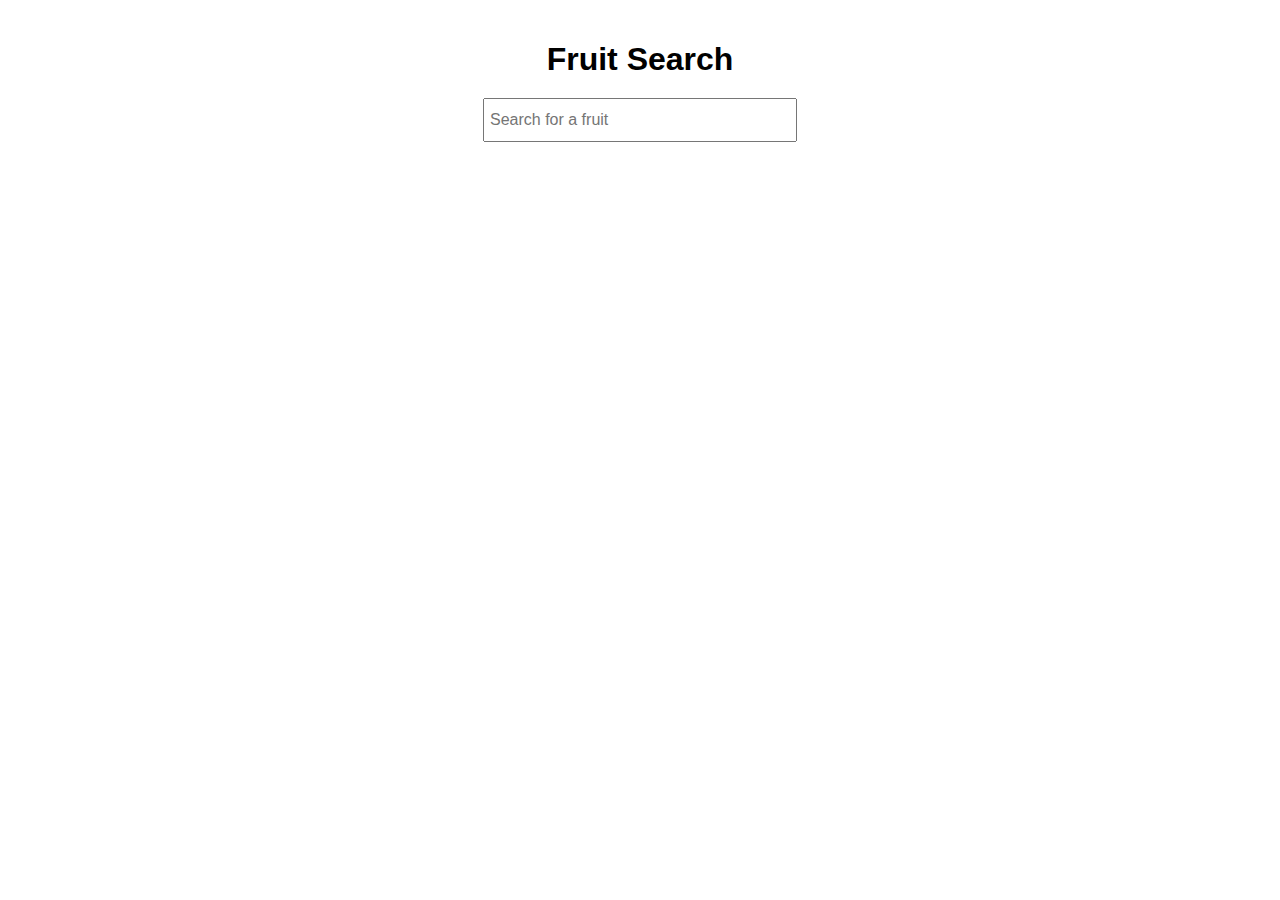
<file: fruitsearch/index.html>
<!DOCTYPE html>
<html>
<head>
  <title>Fruit Search</title>
  <link rel="stylesheet" type="text/css" href="fruitsearch.css">
</head>
<body>
  <h1>Fruit Search</h1>
  <input id="searchInput" type="text" placeholder="Search for a fruit">
  <ul id="suggestionsList"></ul>

  <script src="fruitsearch.js"></script>
</body>
</html>
</file>
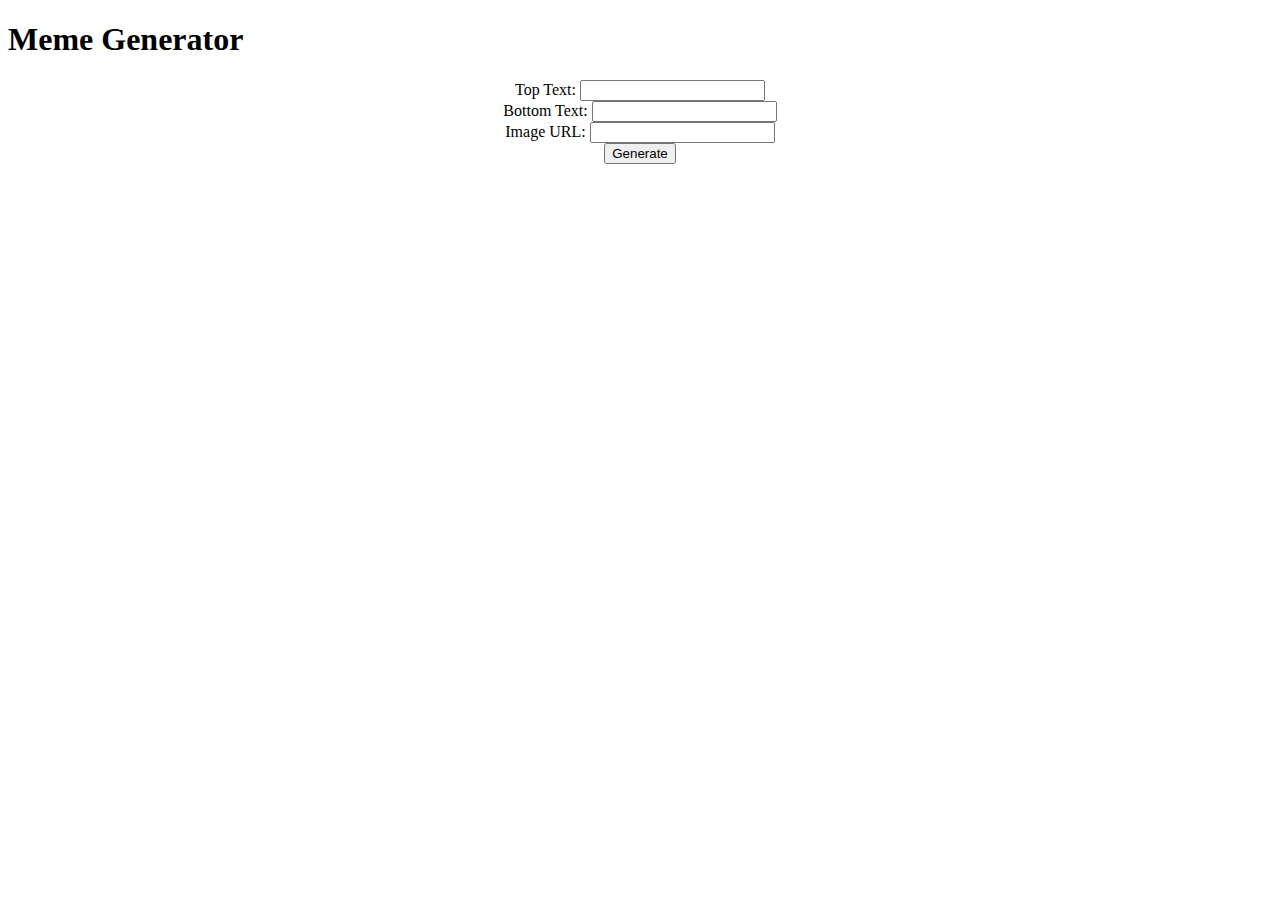
<file: memegenerator/index.html>
<!DOCTYPE html>
<html>
<head>
  <title>Meme Generator</title>
  <link rel="stylesheet" type="text/css" href="memegenerator.css">
</head>
<body>
  <h1>Meme Generator</h1>

  <form id="memeForm">
    <label for="topText">Top Text:</label>
    <input type="text" id="topText" required>
    <br>

    <label for="bottomText">Bottom Text:</label>
    <input type="text" id="bottomText" required>
    <br>

    <label for="imageURL">Image URL:</label>
    <input type="url" id="imageURL" required>
    <br>

    <input type="submit" value="Generate">
  </form>

  <div id="memesContainer"></div>

  <script src="memegenerator.js"></script>
</body>
</html>
</file>
<file: fruitsearch/fruitsearch.css>
body {
  font-family: Arial, sans-serif;
  text-align: center;
  margin: 0;
  padding: 20px;
}

h1 {
  margin-bottom: 20px;
}

input[type="text"] {
  width: 300px;
  height: 30px;
  font-size: 16px;
  padding: 5px;
  margin-bottom: 10px;
}

ul {
  list-style-type: none;
  padding: 0;
}

li {
  margin-bottom: 5px;
  cursor: pointer;
}

li:hover {
  background-color: lightgray;
}
</file>
<file: memegenerator/memegenerator.css>
<link rel="stylesheet" type="text/css" href="styles.css">
h1 {
  text-align: center;
}

form {
  text-align: center;
}

#memesContainer {
  display: flex;
  flex-wrap: wrap;
  justify-content: center;
}

.meme {
  margin: 10px;
  text-align: center;
}

.meme img {
  max-width: 400px;
}

.meme p {
  font-size: 24px;
  font-weight: bold;
}
</file>
